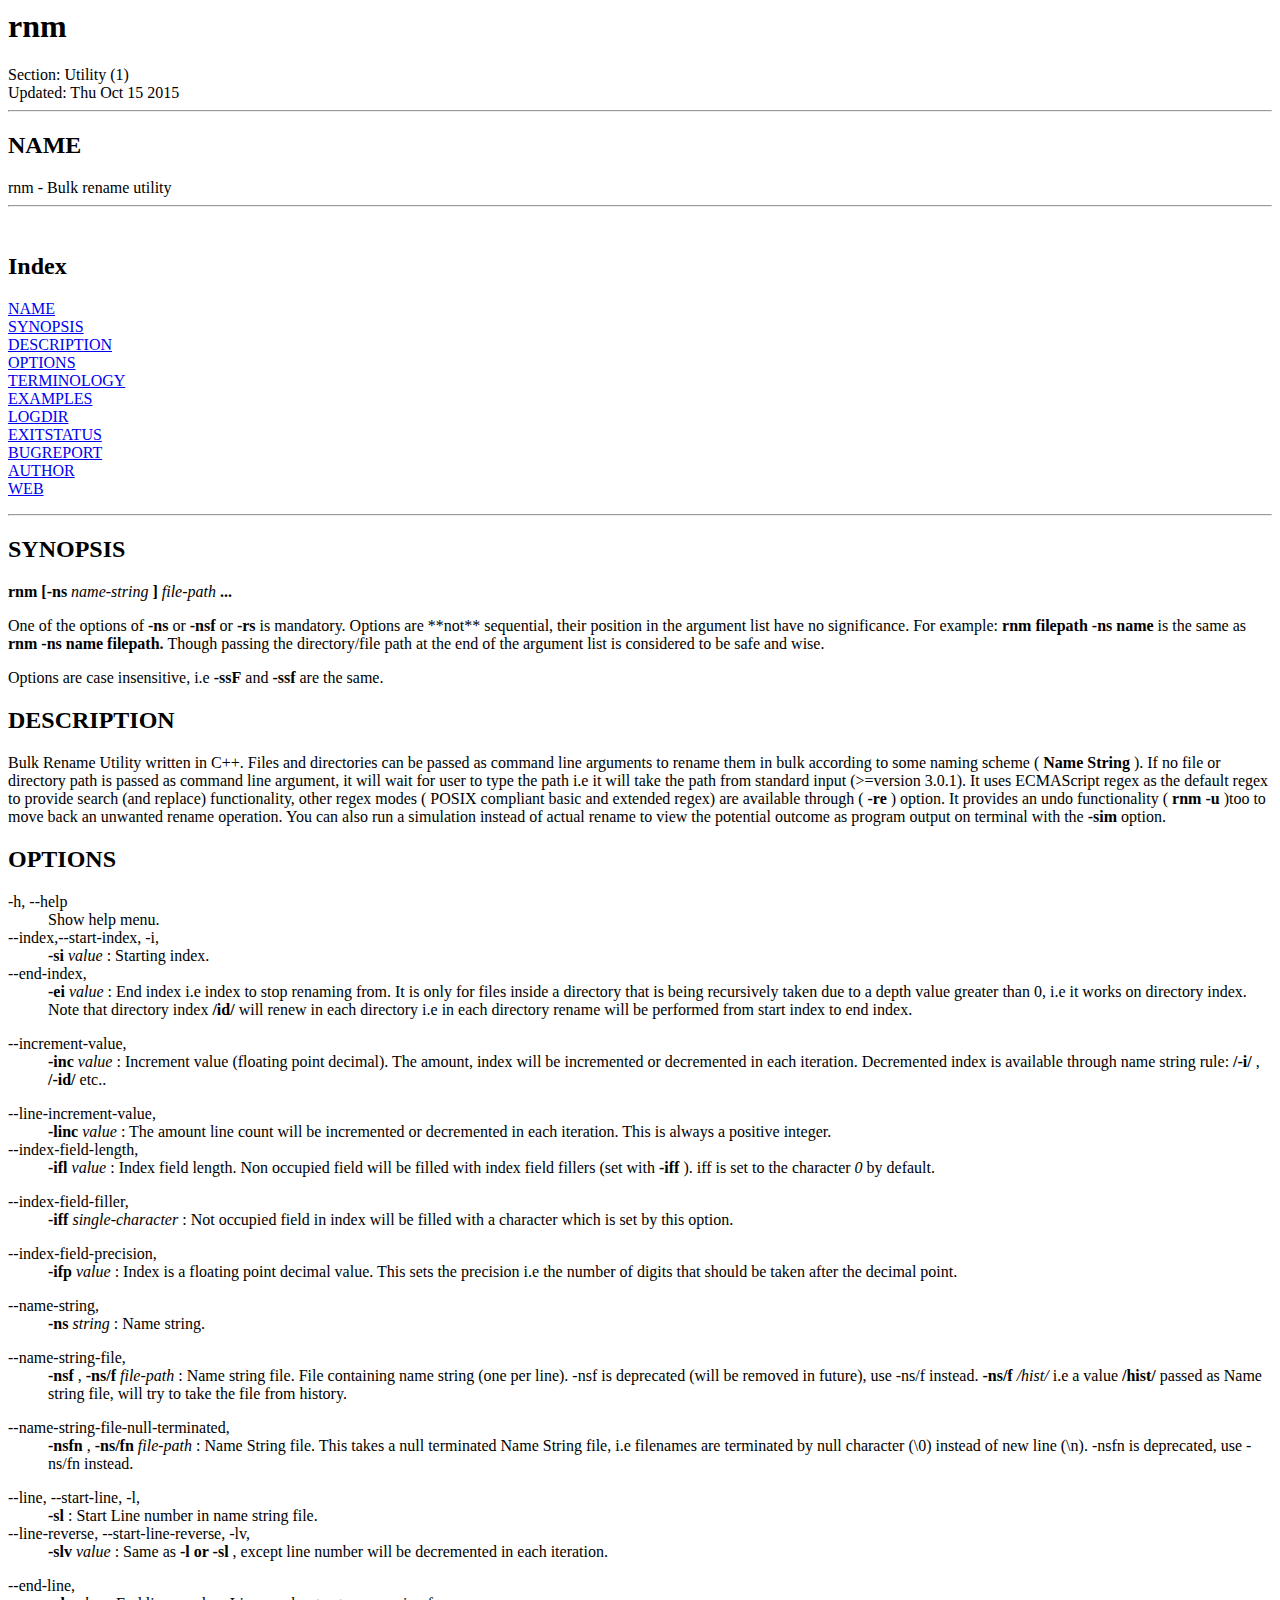
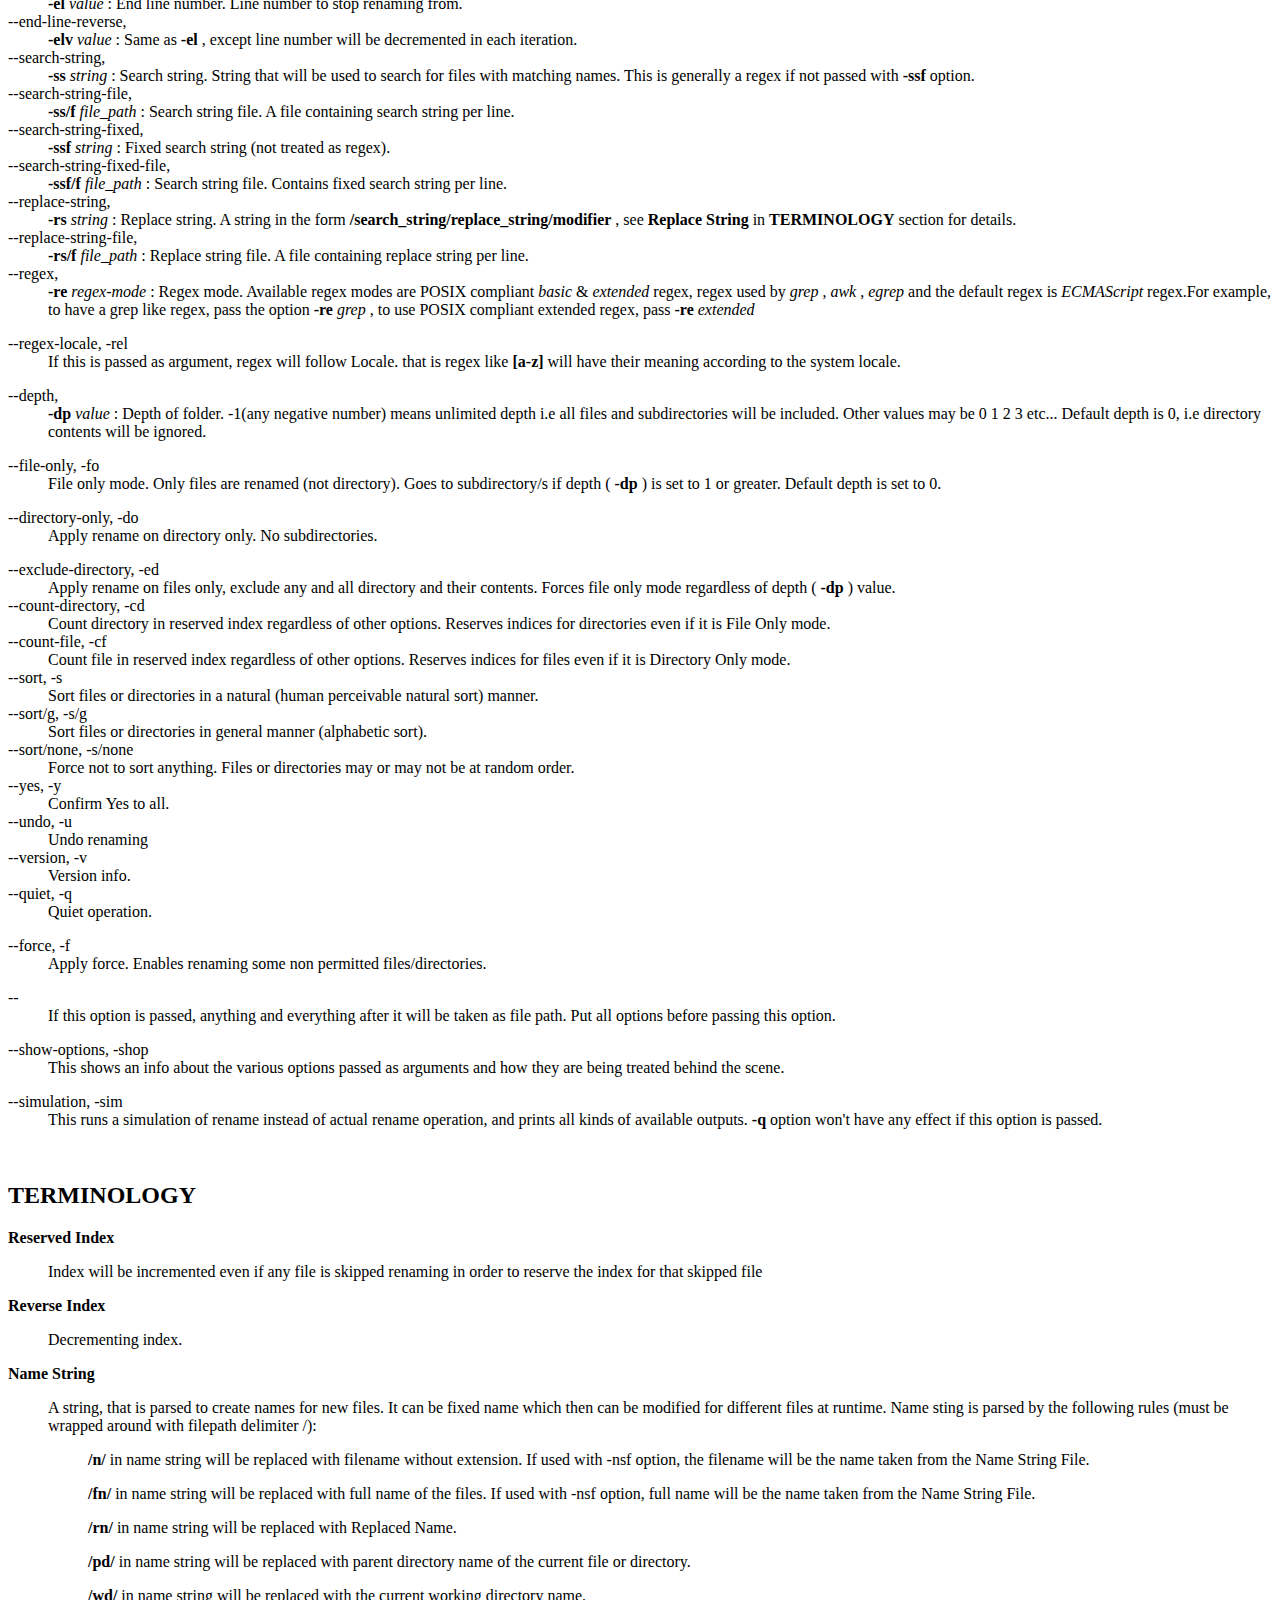
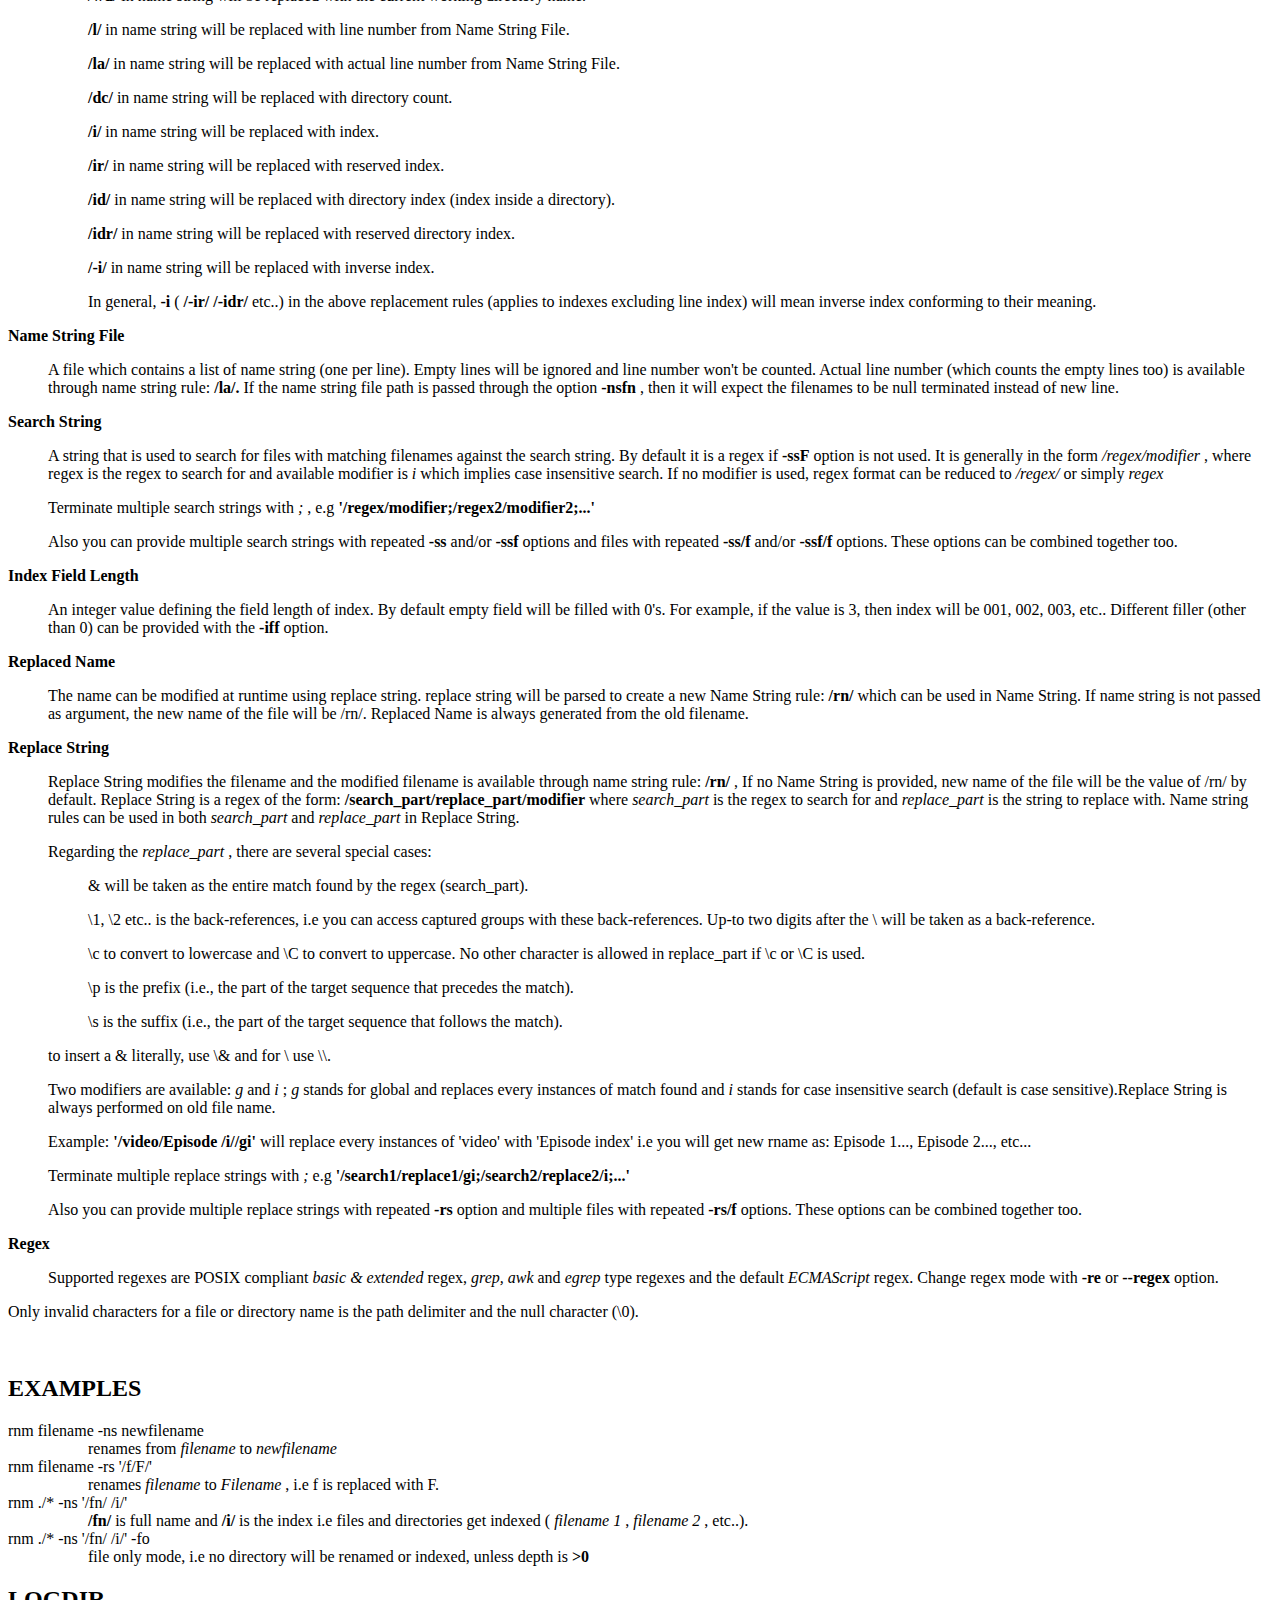
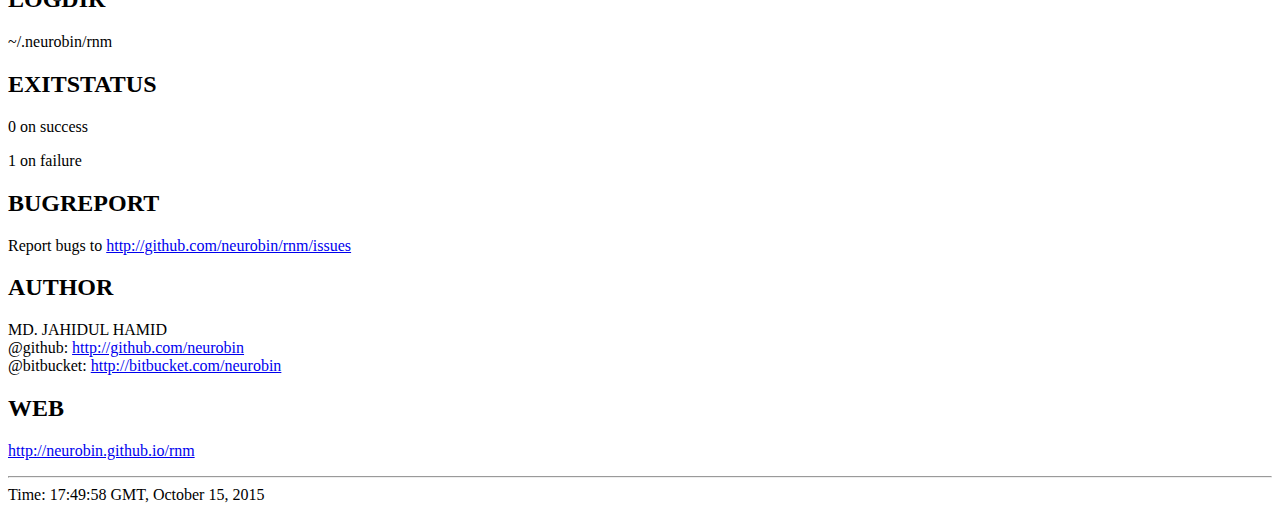
<file: rnm/man.html>
<!DOCTYPE HTML PUBLIC "-//W3C//DTD HTML 4.01 Transitional//EN">
<HTML><HEAD><TITLE>Man page of rnm</TITLE>
</HEAD><BODY>
<H1>rnm</H1>
Section: Utility (1)<BR>Updated: Thu Oct 15 2015<BR>
<HR>
<H2>NAME</H2>
rnm - Bulk rename utility
<HR>
<A NAME="index">&nbsp;</A><H2>Index</H2>
<DL>
<DT><A HREF="#lbAB">NAME</A><DD>
<DT><A HREF="#lbAC">SYNOPSIS</A><DD>
<DT><A HREF="#lbAD">DESCRIPTION</A><DD>
<DT><A HREF="#lbAE">OPTIONS</A><DD>
<DT><A HREF="#lbAF">TERMINOLOGY</A><DD>
<DT><A HREF="#lbAG">EXAMPLES</A><DD>
<DT><A HREF="#lbAH">LOGDIR</A><DD>
<DT><A HREF="#lbAI">EXITSTATUS</A><DD>
<DT><A HREF="#lbAJ">BUGREPORT</A><DD>
<DT><A HREF="#lbAK">AUTHOR</A><DD>
<DT><A HREF="#lbAL">WEB</A><DD>
</DL>
<HR>
<H2>SYNOPSIS</H2>

<B>rnm [-ns</B>

<I>name-string</I>

<B>]</B>

<I>file-path</I>

<B>...</B>

<P>
One of the options of 
<B>-ns</B>

or 
<B>-nsf</B>

or 
<B>-rs</B>

is mandatory. Options are **not** sequential, their position in the argument list have no significance. For example: 
<B>rnm filepath -ns name</B>

is the same as 
<B>rnm -ns name filepath. </B>

Though passing the directory/file path at the end of the argument list is considered to be safe and wise.
<P>
Options are case insensitive, i.e 
<B>-ssF</B>

and 
<B>-ssf</B>

are the same.
<A NAME="lbAD">&nbsp;</A>
<H2>DESCRIPTION</H2>

Bulk Rename Utility written in C++. Files and directories can be passed as command line arguments to rename them in bulk according to some naming scheme (
<B>Name String</B>

). If no file or directory path is passed as command line argument, it will wait for user to type the path i.e it will take the path from standard input (&gt;=version 3.0.1). It uses ECMAScript regex as the default regex to provide search (and replace) functionality, other regex modes ( POSIX compliant basic and extended regex) are available through (
<B>-re</B>

) option. It provides an undo functionality (
<B>rnm -u</B>

)too to move back an unwanted rename operation. You can also run a simulation instead of actual rename to view the potential outcome as program output on terminal with the 
<B>-sim</B>

option.
<A NAME="lbAE">&nbsp;</A>
<H2>OPTIONS</H2>

<DL COMPACT>
<DT>-h, --help<DD>
Show help menu.
<DT>--index,--start-index, -i,<DD>
<B>-si</B>

<I>value</I>

: Starting index.
<DT>--end-index,<DD>
<B>-ei </B>

<I>value</I>

: End index i.e index to stop renaming from. It is only for files inside a directory that is being recursively taken due to a depth value greater than 0, i.e it works on directory index. Note that directory index 
<B>/id/</B>

will renew in each directory i.e in each directory rename will be performed from start index to end index.
<P>
<DT>--increment-value,<DD>
<B>-inc</B>

<I>value</I>

: Increment value (floating point decimal). The amount, index will be incremented or decremented in each iteration. Decremented index is available through name string rule: 
<B>/-i/</B>

, 
<B>/-id/</B>

etc..
<P>
<DT>--line-increment-value,<DD>
<B>-linc</B>

<I>value</I>

: The amount line count will be incremented or decremented in each iteration. This is always a positive integer.
<DT>--index-field-length,<DD>
<B>-ifl</B>

<I>value</I>

: Index field length. Non occupied field will be filled with index field fillers (set with 
<B>-iff</B>

). iff is set to the character 
<I>0</I>

by default.
<P>
<DT>--index-field-filler,<DD>
<B>-iff</B>

<I>single-character</I>

: Not occupied field in index will be filled with a character which is set by this option.
<P>
<DT>--index-field-precision,<DD>
<B>-ifp</B>

<I>value</I>

: Index is a floating point decimal value. This sets the precision i.e the number of digits that should be taken after the decimal point.
<P>
<DT>--name-string,<DD>
<B>-ns</B>

<I>string</I>

: Name string.
<P>
<DT>--name-string-file,<DD>
<B>-nsf</B>

,
<B>-ns/f</B>

<I>file-path</I>

: Name string file. File containing name string (one per line). -nsf is deprecated (will be removed in future), use -ns/f instead.
<B>-ns/f</B>

<I>/hist/</I>

i.e a value 
<B>/hist/</B>

passed as Name string file, will try to take the file from history.
<P>
<DT>--name-string-file-null-terminated,<DD>
<B>-nsfn</B>

,
<B>-ns/fn</B>

<I>file-path</I>

: Name String file. This takes a null terminated Name String file, i.e filenames are terminated by null character (\0) instead of new line (\n). -nsfn is deprecated, use -ns/fn instead.
<P>
<DT>--line, --start-line, -l,<DD>
<B>-sl</B>

: Start Line number in name string file.
<DT>--line-reverse, --start-line-reverse, -lv,<DD>
<B>-slv</B>

<I>value</I>

: Same as 
<B>-l or </B>

<B>-sl</B>

, except line number will be decremented in each iteration.
<P>
<DT>--end-line,<DD>
<B>-el</B>

<I>value</I>

: End line number. Line number to stop renaming from.
<DT>--end-line-reverse,<DD>
<B>-elv</B>

<I>value</I>

: Same as 
<B>-el</B>

, except line number will be decremented in each iteration.
<DT>--search-string,<DD>
<B>-ss</B>

<I>string</I>

: Search string. String that will be used to search for files with matching names. This is generally a regex if not passed with
<B>-ssf</B>

option.
<DT>--search-string-file,<DD>
<B>-ss/f</B>

<I>file_path</I>

: Search string file. A file containing search string per line.
<DT>--search-string-fixed,<DD>
<B>-ssf</B>

<I>string</I>

: Fixed search string (not treated as regex).
<DT>--search-string-fixed-file,<DD>
<B>-ssf/f</B>

<I>file_path</I>

: Search string file. Contains fixed search string per line.
<DT>--replace-string,<DD>
<B>-rs</B>

<I>string</I>

: Replace string. A string in the form 
<B>/search_string/replace_string/modifier</B>

, see 
<B>Replace String</B>

in 
<B>TERMINOLOGY</B>

section for details.
<DT>--replace-string-file,<DD>
<B>-rs/f</B>

<I>file_path</I>

: Replace string file. A file containing replace string per line.
<DT>--regex,<DD>
<B>-re</B>

<I>regex-mode</I>

: Regex mode. Available regex modes are POSIX compliant 
<I>basic</I>

&amp; 
<I>extended</I>

regex, regex used by 
<I>grep</I>

, 
<I>awk</I>

, 
<I>egrep</I>

and the default regex is 
<I>ECMAScript</I>

regex.For example, to have a grep like regex, pass the option 
<B>-re</B>

<I>grep</I>

, to use POSIX compliant extended regex, pass 
<B>-re</B>

<I>extended</I>

<P>
<DT>--regex-locale, -rel<DD>
If this is passed as argument, regex will follow Locale. that is regex like 
<B>[a-z]</B>

will have their meaning according to the system locale.
<P>
<DT>--depth,<DD>
<B>-dp</B>

<I>value</I>

: Depth of folder. -1(any negative number) means unlimited depth i.e all files and subdirectories will be included. Other values may be 0 1 2 3 etc... Default depth is 0, i.e directory contents will be ignored.
<P>
<DT>--file-only, -fo<DD>
File only mode. Only files are renamed (not directory). Goes to subdirectory/s if depth (
<B>-dp</B>

) is set to 1 or greater. Default depth is set to 0.
<P>
<DT>--directory-only, -do<DD>
Apply rename on directory only. No subdirectories.
<P>
<DT>--exclude-directory, -ed<DD>
Apply rename on files only, exclude any and all directory and their contents. Forces file only mode regardless of depth (
<B>-dp</B>

) value.
<DT>--count-directory, -cd<DD>
Count directory in reserved index regardless of other options. Reserves indices for directories even if it is File Only mode.
<DT>--count-file, -cf<DD>
Count file in reserved index regardless of other options. Reserves indices for files even if it is Directory Only mode.
<DT>--sort, -s<DD>
Sort files or directories in a natural (human perceivable natural sort) manner. 
<DT>--sort/g, -s/g<DD>
Sort files or directories in general manner (alphabetic sort).
<DT>--sort/none, -s/none<DD>
Force not to sort anything. Files or directories may or may not be at random order.
<DT>--yes, -y<DD>
Confirm Yes to all.
<DT>--undo, -u<DD>
Undo renaming
<DT>--version, -v<DD>
Version info.
<DT>--quiet, -q<DD>
Quiet operation.
<P>
<DT>--force, -f<DD>
Apply force. Enables renaming some non permitted files/directories.
<P>
<DT>--<DD>
If this option is passed, anything and everything after it will be taken as file path. Put all options before passing this option.
<P>
<DT>--show-options, -shop<DD>
This shows an info about the various options passed as arguments and how they are being treated behind the scene.
<P>
<DT>--simulation, -sim<DD>
This runs a simulation of rename instead of actual rename operation, and prints all kinds of available outputs. 
<B>-q</B>

option won't have any effect if this option is passed.
</DL>
<A NAME="lbAF">&nbsp;</A>
<H2>TERMINOLOGY</H2>

<B>Reserved Index</B>

<DL COMPACT><DT><DD>
Index will be incremented even if any file is skipped renaming in order to reserve the index for that skipped file
</DL>

<P>
<B>Reverse Index</B>

<DL COMPACT><DT><DD>
Decrementing index.
</DL>

<P>
<B>Name String</B>

<DL COMPACT><DT><DD>
A string, that is parsed to create names for new files. It can be fixed name which then can be modified for different files at runtime. Name sting is parsed by the following rules (must be wrapped around with filepath delimiter /):
<DL COMPACT><DT><DD>
<P>
<B>/n/</B>

in name string will be replaced with filename without extension. If used with -nsf option, the filename will be the name taken from the Name String File.
<P>
<B>/fn/</B>

in name string will be replaced with full name of the files. If used with -nsf option, full name will be the name taken from the Name String File.
<P>
<B>/rn/</B>

in name string will be replaced with Replaced Name.
<P>
<B>/pd/</B>

in name string will be replaced with parent directory name of the current file or directory.
<P>
<B>/wd/</B>

in name string will be replaced with the current working directory name.
<P>
<B>/l/</B>

in name string will be replaced with line number from Name String File.
<P>
<B>/la/</B>

in name string will be replaced with actual line number from Name String File.
<P>
<B>/dc/</B>

in name string will be replaced with directory count.
<P>
<B>/i/</B>

in name string will be replaced with index.
<P>
<B>/ir/</B>

in name string will be replaced with reserved index.
<P>
<B>/id/</B>

in name string will be replaced with directory index (index inside a directory).
<P>
<B>/idr/</B>

in name string will be replaced with reserved directory index.
<P>
<B>/-i/</B>

in name string will be replaced with inverse index.
<P>
In general, 
<B>-i</B>

(
<B>/-ir/</B>

<B>/-idr/</B>

etc..) in the above replacement rules (applies to indexes excluding line index) will mean inverse index conforming to their meaning.
</DL>

</DL>

<P>
<B>Name String File</B>

<DL COMPACT><DT><DD>
A file which contains a list of name string (one per line). Empty lines will be ignored and line number won't be counted. Actual line number (which counts the empty lines too) is available through name string rule: 
<B>/la/.</B>

If the name string file path is passed through the option
<B>-nsfn</B>

, then it will expect the filenames to be null terminated instead of new line.
</DL>

<P>
<B>Search String</B>

<DL COMPACT><DT><DD>
A string that is used to search for files with matching filenames against the search string. By default it is a regex if 
<B>-ssF</B>

option is not used. It is generally in the form 
<I>/regex/modifier</I>

, where regex is the regex to search for and available modifier is 
<I>i</I>

which implies case insensitive search. If no modifier is used, regex format can be reduced to
<I>/regex/</I>

or simply 
<I>regex</I>

<P>
Terminate multiple search strings with
<I>;</I>

, e.g
<B>'/regex/modifier;/regex2/modifier2;...'</B>

<P>
Also you can provide multiple search strings with repeated 
<B>-ss</B>

and/or
<B>-ssf</B>

options and files with repeated 
<B>-ss/f</B>

and/or
<B>-ssf/f</B>

options. These options can be combined together too.
</DL>

<P>
<B>Index Field Length</B>

<DL COMPACT><DT><DD>
An integer value defining the field length of index. By default empty field will be filled with 0's. For example, if the value is 3, then index will be 001, 002, 003, etc.. Different filler (other than 0) can be provided with the 
<B>-iff</B>

option.
</DL>

<P>
<B>Replaced Name</B>

<DL COMPACT><DT><DD>
The name can be modified at runtime using replace string. replace string will be parsed to create a new Name String rule: 
<B>/rn/</B>

which can be used in Name String. If name string is not passed as argument, the new name of the file will be /rn/. Replaced Name is always generated from the old filename.
</DL>

<P>
<B>Replace String</B>

<DL COMPACT><DT><DD>
Replace String modifies the filename and the modified filename is available through name string rule:
<B>/rn/</B>

, If no Name String is provided, new name of the file will be the value of /rn/ by default. Replace String is a regex of the form: 
<B>/search_part/replace_part/modifier</B>

where 
<I>search_part</I>

is the regex to search for and 
<I>replace_part</I>

is the string to replace with. Name string rules can be used in both 
<I>search_part</I>

and
<I>replace_part</I>

in Replace String.
<P>
Regarding the
<I>replace_part</I>

, there are several special cases:
<DL COMPACT><DT><DD>
<P>
&amp; will be taken as the entire match found by the regex (search_part).
<P>
\1, \2 etc.. is the back-references, i.e you can access captured groups with these back-references. Up-to two digits after the \ will be taken as a back-reference.
<P>
\c to convert to lowercase and \C to convert to uppercase. No other character is allowed in replace_part if \c or \C is used.
<P>
\p is the prefix (i.e., the part of the target sequence that precedes the match).
<P>
\s is the suffix (i.e., the part of the target sequence that follows the match).
</DL>

<P>
to insert a &amp; literally, use \&amp; and for \ use \\.
<P>
Two modifiers are available: 
<I>g</I>

and 
<I>i</I>

;
<I>g</I>

stands for global and replaces every instances of match found and 
<I>i</I>

stands for case insensitive search (default is case sensitive).Replace String is always performed on old file name.
<P>
Example: 
<B>'/video/Episode /i//gi'</B>

will replace every instances of 'video' with 'Episode index' i.e you will get new rname as: Episode 1..., Episode 2..., etc...
<P>
Terminate multiple replace strings with
<I>;</I>

e.g 
<B>'/search1/replace1/gi;/search2/replace2/i;...'</B>

<P>
Also you can provide multiple replace strings with repeated
<B>-rs</B>

option and multiple files with repeated
<B>-rs/f</B>

options. These options can be combined together too.
</DL>

<P>
<B>Regex</B>

<DL COMPACT><DT><DD>
Supported regexes are POSIX compliant 
<I>basic &amp; </I>

<I>extended </I>

regex, 
<I>grep, </I>

<I>awk </I>

and 
<I>egrep</I>

type regexes and the default 
<I>ECMAScript</I>

regex. Change regex mode with
<B>-re</B>

or
<B>--regex</B>

option.
</DL>

<P>
Only invalid characters for a file or directory name is the path delimiter and the null character (\0).
<P>
<A NAME="lbAG">&nbsp;</A>
<H2>EXAMPLES</H2>

<DL COMPACT>
<DT>rnm filename -ns newfilename<DD>
<DL COMPACT><DT><DD>
renames from 
<I>filename</I>

to 
<I>newfilename</I>

</DL>

<DT>rnm filename -rs '/f/F/'<DD>
<DL COMPACT><DT><DD>
renames 
<I>filename</I>

to
<I>Filename</I>

, i.e f is replaced with F.
</DL>

<DT>rnm ./* -ns '/fn/ /i/'<DD>
<DL COMPACT><DT><DD>
<B>/fn/</B>

is full name and
<B>/i/</B>

is the index i.e files and directories get indexed (
<I>filename 1</I>

,
<I>filename 2</I>

, etc..).
</DL>

<DT>rnm ./* -ns '/fn/ /i/' -fo<DD>
<DL COMPACT><DT><DD>
file only mode, i.e no directory will be renamed or indexed, unless depth is
<B>&gt;0</B>

<P>
<P>
</DL>
</DL>
<H2>LOGDIR</H2>

<P>
~/.neurobin/rnm
<P>
<H2>EXITSTATUS</H2>

<P>
0 on success
<P>
1 on failure
<P>
<H2>BUGREPORT</H2>
Report bugs to <A HREF="http://github.com/neurobin/rnm/issues">http://github.com/neurobin/rnm/issues</A>
<H2>AUTHOR</H2>
<DL COMPACT>
<DT>MD. JAHIDUL HAMID<DD>
<DT>@github: <A HREF="http://github.com/neurobin">http://github.com/neurobin</A><DD>
<DT>@bitbucket: <A HREF="http://bitbucket.com/neurobin">http://bitbucket.com/neurobin</A><DD>
</DL>
<H2>WEB</H2>
<A HREF="http://neurobin.github.io/rnm">http://neurobin.github.io/rnm</A>
<P>
<HR>
Time: 17:49:58 GMT, October 15, 2015
</BODY>
</HTML>
</file>
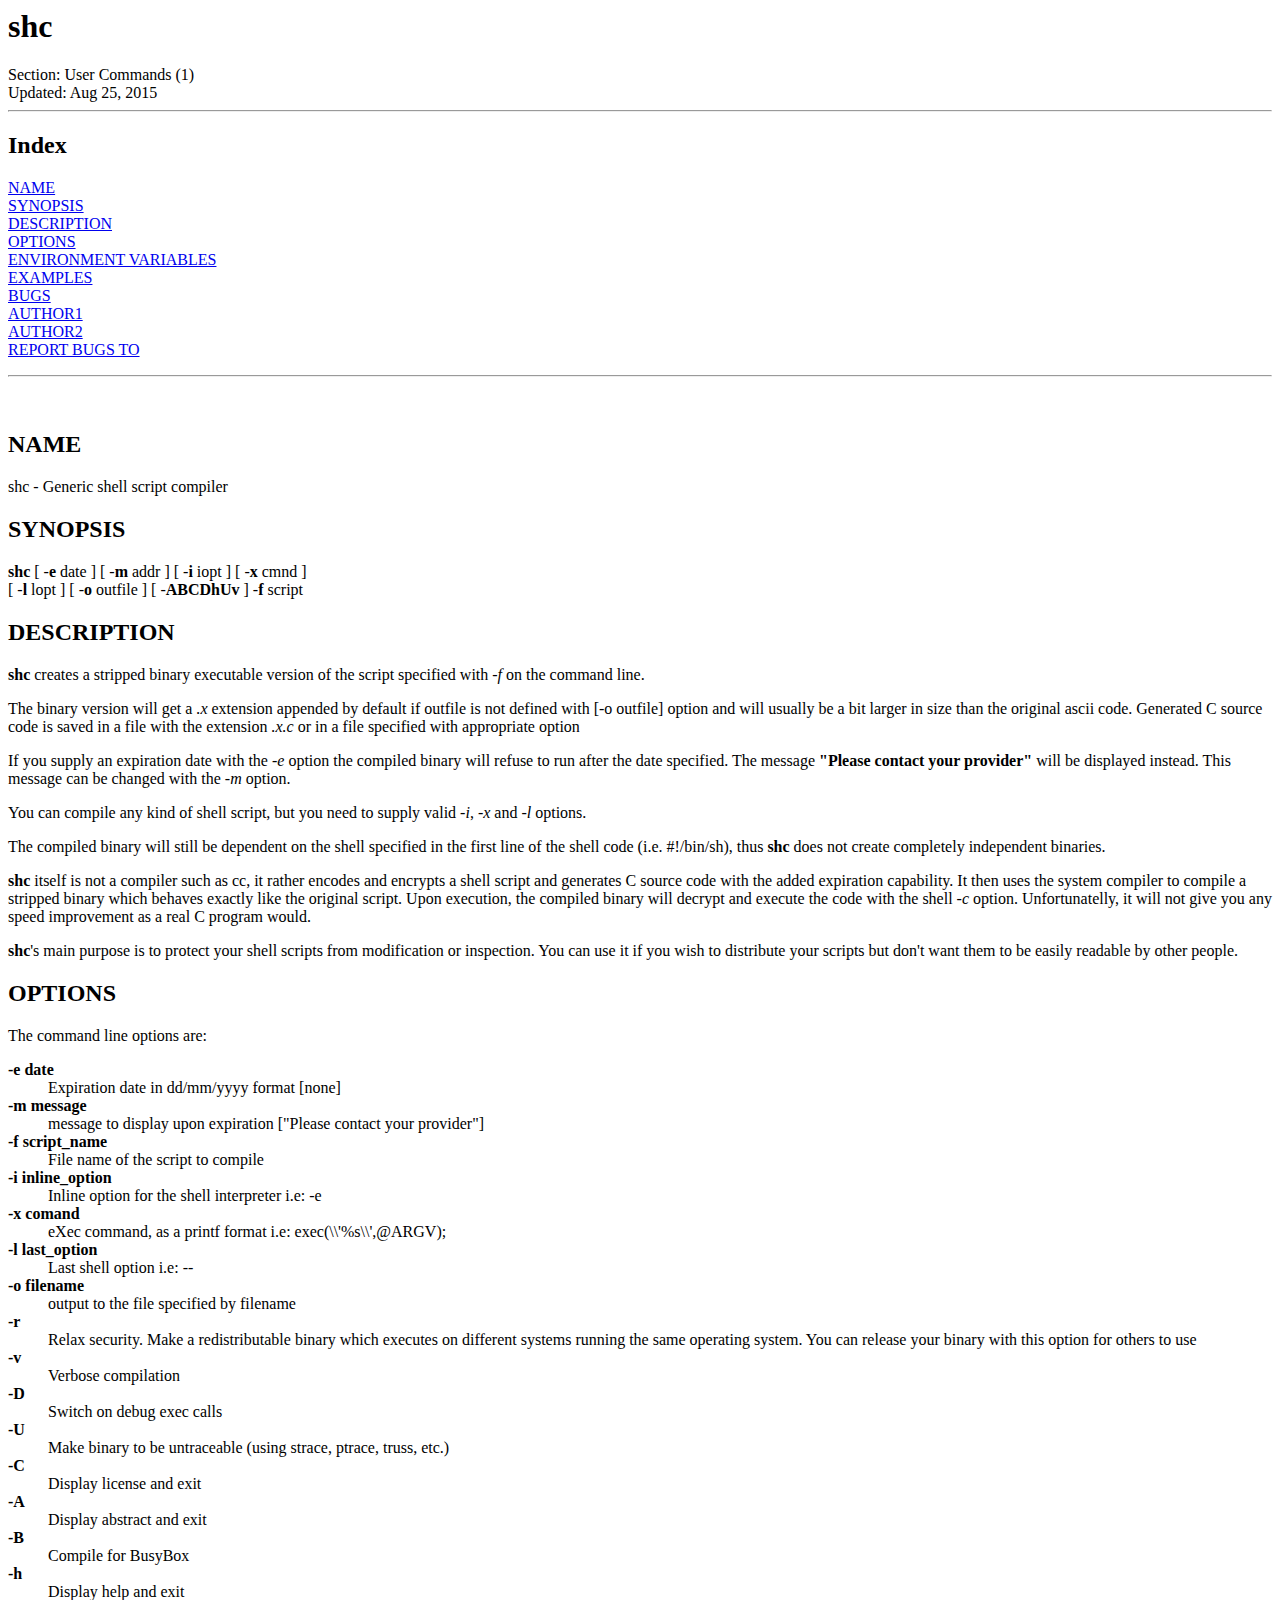
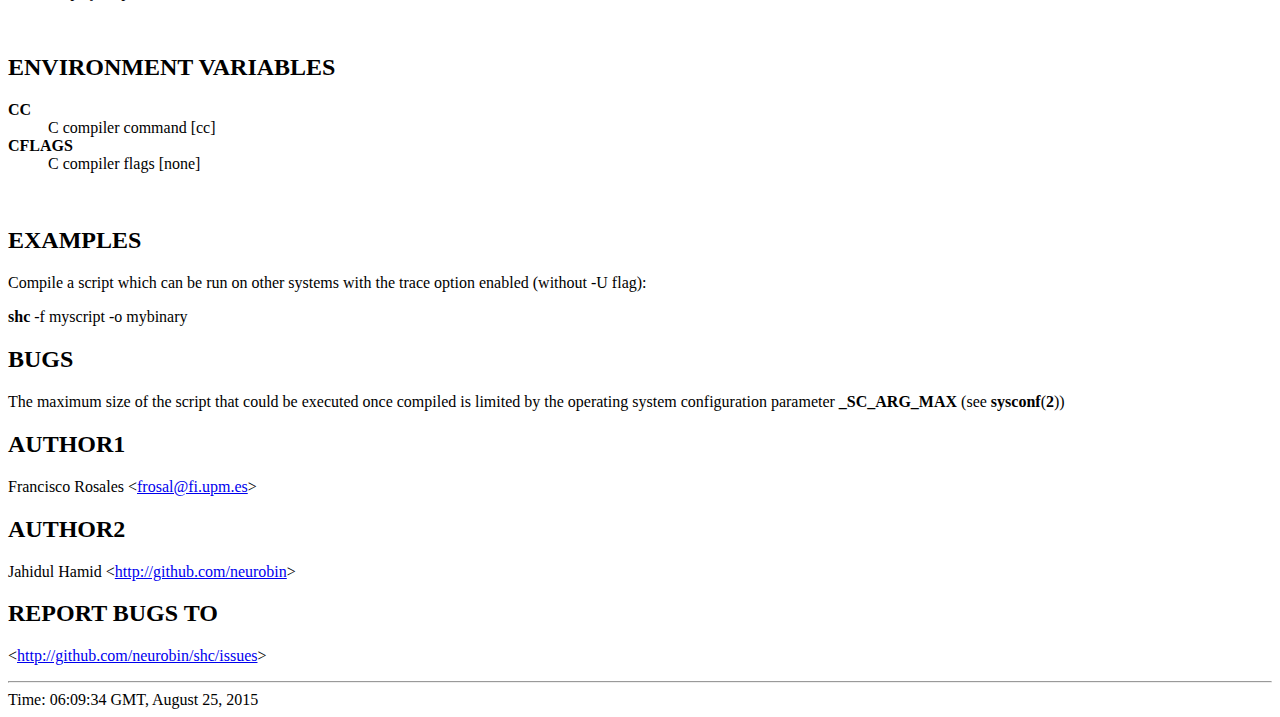
<file: shc/man.html>
<!DOCTYPE HTML PUBLIC "-//W3C//DTD HTML 4.01 Transitional//EN">
<HTML><HEAD><TITLE>Man page of shc</TITLE>
</HEAD><BODY>
<H1>shc</H1>
Section: User Commands  (1)<BR>Updated: Aug 25, 2015<BR>
<HR>
<H2>Index</H2>
<DL>
<DT><A HREF="#lbAB">NAME</A><DD>
<DT><A HREF="#lbAC">SYNOPSIS</A><DD>
<DT><A HREF="#lbAD">DESCRIPTION</A><DD>
<DT><A HREF="#lbAE">OPTIONS</A><DD>
<DT><A HREF="#lbAF">ENVIRONMENT VARIABLES</A><DD>
<DT><A HREF="#lbAG">EXAMPLES</A><DD>
<DT><A HREF="#lbAH">BUGS</A><DD>
<DT><A HREF="#lbAI">AUTHOR1</A><DD>
<DT><A HREF="#lbAJ">AUTHOR2</A><DD>
<DT><A HREF="#lbAK">REPORT BUGS TO</A><DD>
</DL>
<HR>

<P>
<A NAME="lbAB">&nbsp;</A>
<H2>NAME</H2>

shc - Generic shell script compiler
<A NAME="lbAC">&nbsp;</A>
<H2>SYNOPSIS</H2>

<B>shc</B>

[ -<B>e</B> date ]
[ -<B>m</B> addr ]
[ -<B>i</B> iopt ]
[ -<B>x</B> cmnd ]
<BR>

[ -<B>l</B> lopt ]
[ -<B>o</B> outfile ]
[ -<B>ABCDhUv</B> ]
-<B>f</B> script
<A NAME="lbAD">&nbsp;</A>
<H2>DESCRIPTION</H2>

<B>shc</B>

creates a stripped binary executable version of the script
specified with <I>-f</I> on the command line.
<P>
The binary version will get a <I>.x</I> extension appended by default if
outfile is not defined with [-o outfile] option
and will usually be a bit larger in size than the original ascii code.
Generated C source code is saved in a file with the extension <I>.x.c</I>
or in a file specified with appropriate option
<P>
If you supply an expiration date with the <I>-e</I> option the
compiled binary will refuse to run after the date specified.
The message <B>&quot;Please contact your provider&quot;</B> will be displayed instead.
This message can be changed with the <I>-m</I> option.
<P>
You can compile any kind of shell script, but you need to supply valid
<I>-i</I>, <I>-x</I> and <I>-l</I> options.
<P>
The compiled binary will still be dependent on the shell specified
in the first line of the shell code (i.e. #!/bin/sh), thus <B>shc</B> does not create
completely independent binaries.
<P>
<B>shc</B> itself is not a compiler such as cc, it rather encodes and
encrypts a shell script and generates C source code with the added expiration
capability. It then uses the system compiler to compile a stripped binary
which behaves exactly like the original script. Upon execution, the compiled binary
will decrypt and execute the code with the shell <I>-c</I> option.
Unfortunatelly, it will not give you any speed improvement as a real C program would.
<P>
<B>shc</B>'s main purpose is to protect your shell scripts from modification or
inspection. You can use it if you wish to distribute your scripts but don't
want them to be easily readable by other people.
<A NAME="lbAE">&nbsp;</A>
<H2>OPTIONS</H2>

The command line options are:
<DL COMPACT>
<DT><B>-e date</B>

<DD>
Expiration date in dd/mm/yyyy format [none]
<DT><B>-m message</B>

<DD>
message to display upon expiration [&quot;Please contact your provider&quot;]
<DT><B>-f script_name</B>

<DD>
File name of the script to compile
<DT><B>-i inline_option</B>

<DD>
Inline option for the shell interpreter i.e: -e
<DT><B>-x comand</B>

<DD>
eXec command, as a printf format i.e: exec(\\'%s\\',@ARGV);
<DT><B>-l last_option</B>

<DD>
Last shell option i.e: --
<DT><B>-o filename</B>

<DD>
output to the file specified by filename
<DT><B>-r</B>

<DD>
Relax security. Make a redistributable binary which executes on
different systems running the same operating system. You can release
your binary with this option for others to use
<DT><B>-v</B>

<DD>
Verbose compilation
<DT><B>-D</B>

<DD>
Switch on debug exec calls
<DT><B>-U</B>

<DD>
Make binary to be untraceable (using strace, ptrace, truss, etc.)
<DT><B>-C</B>

<DD>
Display license and exit
<DT><B>-A</B>

<DD>
Display abstract and exit
<DT><B>-B</B>

<DD>
Compile for BusyBox
<DT><B>-h</B>

<DD>
Display help and exit
</DL>
<A NAME="lbAF">&nbsp;</A>
<H2>ENVIRONMENT VARIABLES</H2>

<DL COMPACT>
<DT><B>CC</B>

<DD>
C compiler command [cc]
<DT><B>CFLAGS</B>

<DD>
C compiler flags [none]
</DL>
<A NAME="lbAG">&nbsp;</A>
<H2>EXAMPLES</H2>

<P>
Compile a script which can be run on other systems with the trace
option enabled (without -U flag):
<P>
<B>shc</B> -f myscript -o mybinary

<A NAME="lbAH">&nbsp;</A>
<H2>BUGS</H2>

The maximum size of the script that could be executed once compiled is limited
by the operating system configuration parameter
<B>_SC_ARG_MAX</B>

(see
<B>sysconf</B>(<B>2</B>))
<A NAME="lbAI">&nbsp;</A>
<H2>AUTHOR1</H2>

Francisco Rosales
&lt;<A HREF="mailto:frosal@fi.upm.es">frosal@fi.upm.es</A>&gt;
<A NAME="lbAJ">&nbsp;</A>
<H2>AUTHOR2</H2>

Jahidul Hamid
&lt;<A HREF="http://github.com/neurobin">http://github.com/neurobin</A>&gt;
<A NAME="lbAK">&nbsp;</A>
<H2>REPORT BUGS TO</H2>

&lt;<A HREF="http://github.com/neurobin/shc/issues">http://github.com/neurobin/shc/issues</A>&gt;
<P>
<P>

<HR>

Time: 06:09:34 GMT, August 25, 2015
</BODY>
</HTML>
</file>
